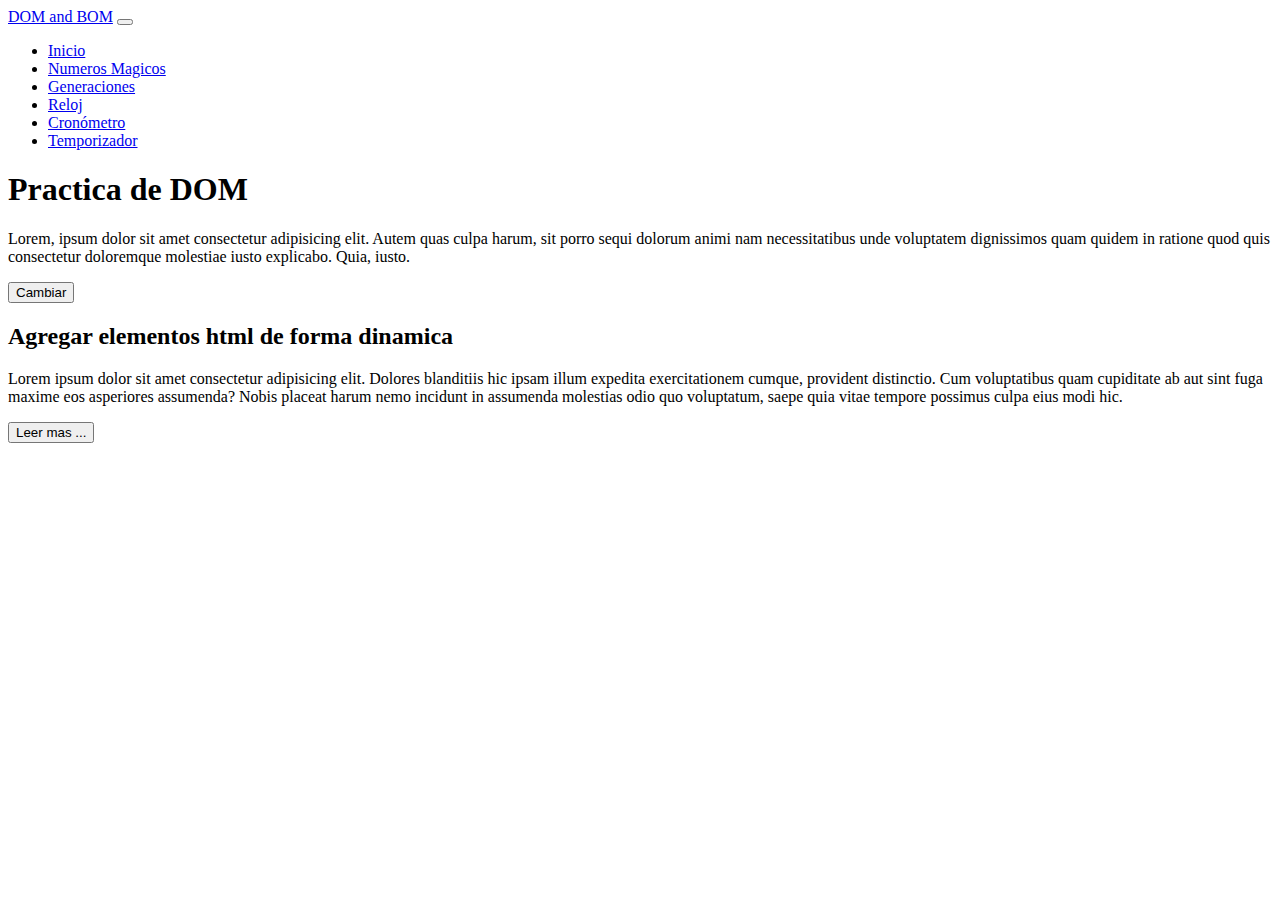
<file: index.html>
<!DOCTYPE html>
<html lang="es">
  <head>
    <meta charset="UTF-8" />
    <meta http-equiv="X-UA-Compatible" content="IE=edge" />
    <meta name="viewport" content="width=device-width, initial-scale=1.0" />
    <meta name="description" content="" />
    <meta name="keywords" content="" />
    <meta name="author" content="Castillo, Pablo Sebastián" />
    <title>practica DOM</title>
    <link
      href="https://cdn.jsdelivr.net/npm/bootstrap@5.0.2/dist/css/bootstrap.min.css"
      rel="stylesheet"
      integrity="sha384-EVSTQN3/azprG1Anm3QDgpJLIm9Nao0Yz1ztcQTwFspd3yD65VohhpuuCOmLASjC"
      crossorigin="anonymous"
    />
  </head>
  <body>
    <head>
      <nav class="navbar navbar-expand-lg navbar-dark bg-dark">
        <div class="container">
          <a class="navbar-brand text-white fs-4" href="index.html">DOM and BOM</a>
          <button
            class="navbar-toggler"
            type="button"
            data-bs-toggle="collapse"
            data-bs-target="#navbarSupportedContent"
            aria-controls="navbarSupportedContent"
            aria-expanded="false"
            aria-label="Toggle navigation"
          >
            <span class="navbar-toggler-icon"></span>
          </button>
          <div class="collapse navbar-collapse" id="navbarSupportedContent">
            <div class="collapse navbar-collapse" id="navbarSupportedContent">
              <ul class="navbar-nav me-auto mb-2 mb-lg-0">
                <li class="nav-item">
                  <a class="nav-link active" aria-current="page" href="index.html"
                    >Inicio</a
                  >
                </li>
                <li class="nav-item">
                  <a class="nav-link" href="ejercicio1.html">Numeros Magicos</a>
                </li>
                <li class="nav-item">
                  <a class="nav-link" href="ejercicio2.html">Generaciones</a>
                </li>
                <li class="nav-item">
                  <a class="nav-link" href="ejercicio3.html">Reloj</a>
                </li>
                <li class="nav-item">
                  <a class="nav-link" href="ejercicio4.html">Cronómetro</a>
                </li>
                <li class="nav-item">
                  <a class="nav-link" href="ejercicio5.html">Temporizador</a>
                </li>
              </ul>
            </div>
          </div>
        </div>
      </nav>
    </head>
    <main>
      <section class="bg-dark text-light py-4">
        <article class="container">
          <h1 class="display-2" id="tituloPrincipal">Practica de DOM</h1>
          <p>
            Lorem, ipsum dolor sit amet consectetur adipisicing elit. Autem quas
            culpa harum, sit porro sequi dolorum animi nam necessitatibus unde
            voluptatem dignissimos quam quidem in ratione quod quis consectetur
            doloremque molestiae iusto explicabo. Quia, iusto.
          </p>
          <button class="btn btn-primary" onclick="cambiarTitulo()">
            Cambiar
          </button>
        </article>
      </section>
      <section class="container my-5">
        <article>
          <h2>Agregar elementos html de forma dinamica</h2>
          <p>
            Lorem ipsum dolor sit amet consectetur adipisicing elit. Dolores
            blanditiis hic ipsam illum expedita exercitationem cumque, provident
            distinctio. Cum voluptatibus quam cupiditate ab aut sint fuga maxime
            eos asperiores assumenda? Nobis placeat harum nemo incidunt in
            assumenda molestias odio quo voluptatum, saepe quia vitae tempore
            possimus culpa eius modi hic.
          </p>
        </article>
        <button class="btn btn-outline-primary" id="btnVerMas" onclick="verMas()">Leer mas ...</button>
      </section>
    </main>

    <script src="./JS/app.js"></script>
    <script
      src="https://cdn.jsdelivr.net/npm/bootstrap@5.0.2/dist/js/bootstrap.bundle.min.js"
      integrity="sha384-MrcW6ZMFYlzcLA8Nl+NtUVF0sA7MsXsP1UyJoMp4YLEuNSfAP+JcXn/tWtIaxVXM"
      crossorigin="anonymous"
    ></script>
  </body>
</html>
</file>
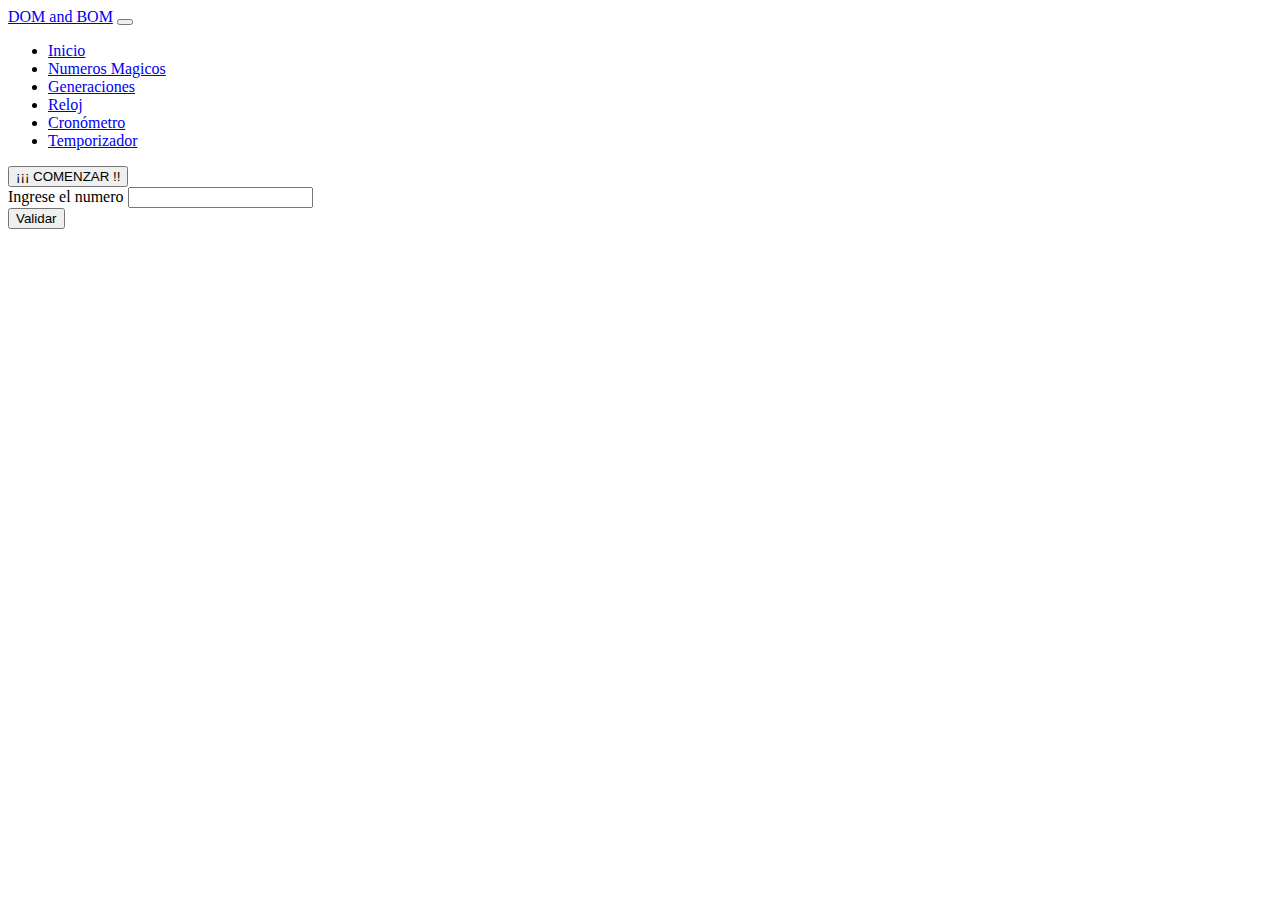
<file: ejercicio1.html>
<!DOCTYPE html>
<html lang="es">
  <head>
    <meta charset="UTF-8" />
    <meta http-equiv="X-UA-Compatible" content="IE=edge" />
    <meta name="viewport" content="width=device-width, initial-scale=1.0" />
    <meta name="description" content="" />
    <meta name="keywords" content="" />
    <meta name="author" content="Castillo, Pablo Sebastián" />
    <title>Números mágicos</title>
    <link
      href="https://cdn.jsdelivr.net/npm/bootstrap@5.0.2/dist/css/bootstrap.min.css"
      rel="stylesheet"
      integrity="sha384-EVSTQN3/azprG1Anm3QDgpJLIm9Nao0Yz1ztcQTwFspd3yD65VohhpuuCOmLASjC"
      crossorigin="anonymous"
    />
  </head>
  <body>
    <head>
      <nav class="navbar navbar-expand-lg navbar-dark bg-dark">
        <div class="container">
          <a class="navbar-brand text-white fs-4" href="index.html"
            >DOM and BOM</a
          >
          <button
            class="navbar-toggler"
            type="button"
            data-bs-toggle="collapse"
            data-bs-target="#navbarSupportedContent"
            aria-controls="navbarSupportedContent"
            aria-expanded="false"
            aria-label="Toggle navigation"
          >
            <span class="navbar-toggler-icon"></span>
          </button>
          <div class="collapse navbar-collapse" id="navbarSupportedContent">
            <div class="collapse navbar-collapse" id="navbarSupportedContent">
              <ul class="navbar-nav me-auto mb-2 mb-lg-0">
                <li class="nav-item">
                  <a class="nav-link" href="index.html">Inicio</a>
                </li>
                <li class="nav-item">
                  <a
                    class="nav-link active"
                    aria-current="page"
                    href="ejercicio1.html"
                    >Numeros Magicos</a
                  >
                </li>
                <li class="nav-item">
                  <a class="nav-link" href="ejercicio2.html">Generaciones</a>
                </li>
                <li class="nav-item">
                  <a class="nav-link" href="ejercicio3.html">Reloj</a>
                </li>
                <li class="nav-item">
                  <a class="nav-link" href="ejercicio4.html">Cronómetro</a>
                </li>
                <li class="nav-item">
                  <a class="nav-link" href="ejercicio5.html">Temporizador</a>
                </li>
              </ul>
            </div>
          </div>
        </div>
      </nav>
    </head>
    <main>
      <section class="container my-5 text-center">
        <article>
          <button
            class="
              btn btn-primary
              fs-2
              text-primary
              shadow
              p-3
              mb-5
              bg-body
              rounded
            "
            id="boton"
            onclick="numeroAleatorio( )"
            ;
          >
            ¡¡¡ COMENZAR !!
          </button>
        </article>
        <article class="mt-5">
          <div class="mb-3">
            <label for="adivinarNumeroAleatorio" class="form-label"
              >Ingrese el numero</label
            >
            <input
              type="number"
              class="form-control"
              id="adivinarNumeroRandom"
            />
          </div>
          <button class="btn btn-primary" onclick="validarNumero()">
            Validar
          </button>
        </article>
      </section>
    </main>

    <script src="./JS/ejercicio1.js"></script>
    <script
      src="https://cdn.jsdelivr.net/npm/bootstrap@5.0.2/dist/js/bootstrap.bundle.min.js"
      integrity="sha384-MrcW6ZMFYlzcLA8Nl+NtUVF0sA7MsXsP1UyJoMp4YLEuNSfAP+JcXn/tWtIaxVXM"
      crossorigin="anonymous"
    ></script>
  </body>
</html>
</file>
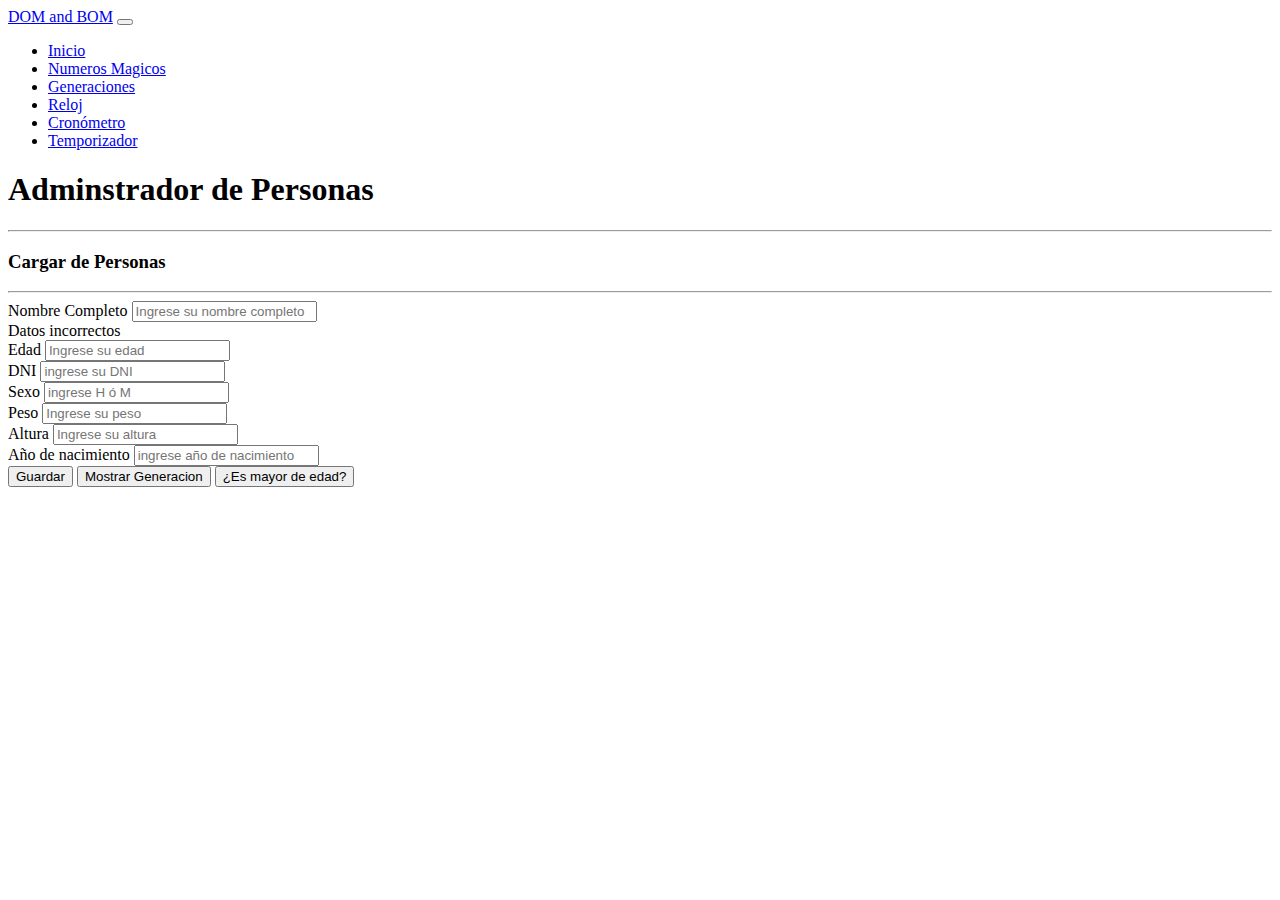
<file: ejercicio2.html>
<!DOCTYPE html>
<html lang="es">
  <head>
    <meta charset="UTF-8" />
    <meta http-equiv="X-UA-Compatible" content="IE=edge" />
    <meta name="viewport" content="width=device-width, initial-scale=1.0" />
    <meta name="description" content="" />
    <meta name="keywords" content="" />
    <meta name="author" content="Pablo Sebastian Castillo" />
    <link
      href="https://cdn.jsdelivr.net/npm/bootstrap@5.1.1/dist/css/bootstrap.min.css"
      rel="stylesheet"
      integrity="sha384-F3w7mX95PdgyTmZZMECAngseQB83DfGTowi0iMjiWaeVhAn4FJkqJByhZMI3AhiU"
      crossorigin="anonymous"
    />
    <title>Generaciones</title>
  </head>
  <body>
    <head>
      <nav class="navbar navbar-expand-lg navbar-dark bg-dark">
        <div class="container">
          <a class="navbar-brand text-white fs-4" href="index.html"
            >DOM and BOM</a
          >
          <button
            class="navbar-toggler"
            type="button"
            data-bs-toggle="collapse"
            data-bs-target="#navbarSupportedContent"
            aria-controls="navbarSupportedContent"
            aria-expanded="false"
            aria-label="Toggle navigation"
          >
            <span class="navbar-toggler-icon"></span>
          </button>
          <div class="collapse navbar-collapse" id="navbarSupportedContent">
            <div class="collapse navbar-collapse" id="navbarSupportedContent">
              <ul class="navbar-nav me-auto mb-2 mb-lg-0">
                <li class="nav-item">
                  <a class="nav-link" href="index.html">Inicio</a>
                </li>
                <li class="nav-item">
                  <a class="nav-link" href="ejercicio1.html">Numeros Magicos</a>
                </li>
                <li class="nav-item">
                  <a
                    class="nav-link active"
                    aria-current="page"
                    href="ejercicio2.html"
                    >Generaciones</a
                  >
                </li>
                <li class="nav-item">
                  <a class="nav-link" href="ejercicio3.html">Reloj</a>
                </li>
                <li class="nav-item">
                  <a class="nav-link" href="ejercicio4.html">Cronómetro</a>
                </li>
                <li class="nav-item">
                  <a class="nav-link" href="ejercicio5.html">Temporizador</a>
                </li>
              </ul>
            </div>
          </div>
        </div>
      </nav>
    </head>
    <main class="container my-3">
      <section>
        <h1 class="display-3 text-center">Adminstrador de Personas</h1>
        <hr class="text-secondary" />
        <article class="bg-light">
          <h3>Cargar de Personas</h3>
          <hr />
          <form id="formPersonas">
            <div class="mb-3">
              <label for="nombreCompleto" class="form-label"
                >Nombre Completo</label
              >
              <input
                type="text"
                class="form-control"
                id="nombreCompleto"
                placeholder="Ingrese su nombre completo"
              />
              <div class="invalid-feedback">Datos incorrectos</div>
            </div>
            <div class="row">
              <div class="col">
                <label for="edad" class="form-label">Edad</label>
                <input
                  type="text"
                  class="form-control"
                  placeholder="Ingrese su edad"
                  id="edad"
                />
              </div>
              <div class="col">
                <label for="dni" class="form-label">DNI</label>
                <input
                  type="text"
                  class="form-control"
                  placeholder="ingrese su DNI"
                  id="dni"
                />
              </div>
              <div class="col">
                <label for="sexo" class="form-label">Sexo</label>
                <input
                  type="text"
                  class="form-control"
                  placeholder="ingrese H ó M"
                  id="sexo"
                />
              </div>
            </div>
            <div class="row mt-3">
              <div class="col">
                <label for="peso" class="form-label">Peso</label>
                <input
                  type="text"
                  class="form-control"
                  placeholder="Ingrese su peso"
                  id="peso"
                />
              </div>
              <div class="col">
                <label for="altura" class="form-label">Altura</label>
                <input
                  type="text"
                  class="form-control"
                  placeholder="Ingrese su altura"
                  id="altura"
                />
              </div>
              <div class="col">
                <label for="añoNacimiento" class="form-label"
                  >Año de nacimiento</label
                >
                <input
                  type="text"
                  class="form-control"
                  placeholder="ingrese año de nacimiento"
                  id="añoNacimiento"
                />
              </div>
            </div>
            <button
              id="guardarDatos"
              type="submit"
              class="btn btn-primary mt-5"
            >
              Guardar
            </button>
            <button class="btn btn-primary mt-5" id="mostrarGeneracion">
              Mostrar Generacion
            </button>
            <button class="btn btn-primary mt-5" id="mayorDeEdad">
              ¿Es mayor de edad?
            </button>
          </form>
        </article>
        <article class="mt-3">
          <div class="accordion accordion-flush" id="acordion">
          </div>
        </article>
      </section>
    </main>

    <script src="./JS/ejercicio2.js"></script>
    <script
      src="https://cdn.jsdelivr.net/npm/bootstrap@5.1.1/dist/js/bootstrap.bundle.min.js"
      integrity="sha384-/bQdsTh/da6pkI1MST/rWKFNjaCP5gBSY4sEBT38Q/9RBh9AH40zEOg7Hlq2THRZ"
      crossorigin="anonymous"
    ></script>
  </body>
</html>
</file>
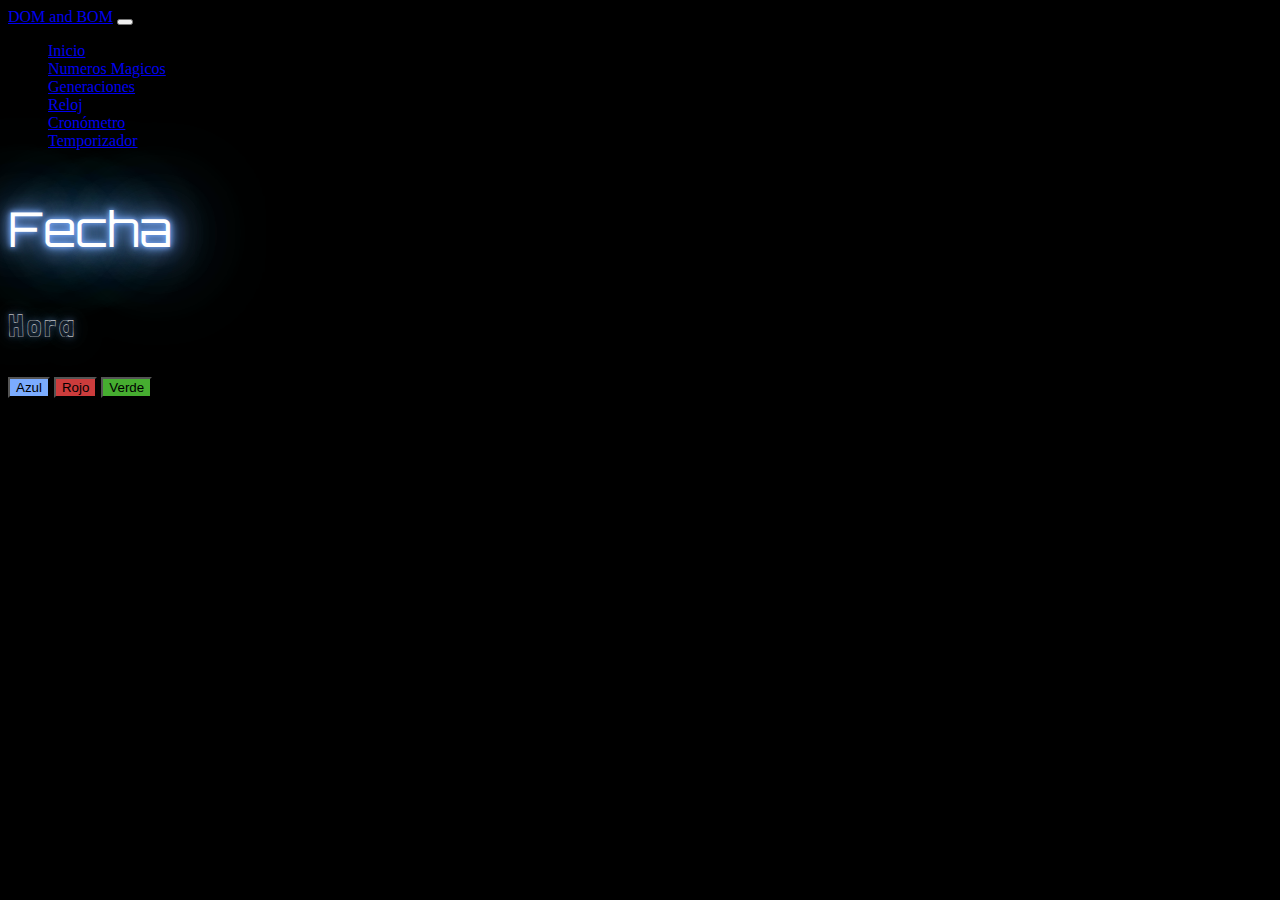
<file: ejercicio3.html>
<!DOCTYPE html>
<html lang="es">
  <head>
    <meta charset="UTF-8" />
    <meta http-equiv="X-UA-Compatible" content="IE=edge" />
    <meta name="viewport" content="width=device-width, initial-scale=1.0" />
    <meta name="description" content="" />
    <meta name="keywords" content="" />
    <meta name="author" content="Pablo Sebastian Castillo" />
    <link
      href="https://cdn.jsdelivr.net/npm/bootstrap@5.1.1/dist/css/bootstrap.min.css"
      rel="stylesheet"
      integrity="sha384-F3w7mX95PdgyTmZZMECAngseQB83DfGTowi0iMjiWaeVhAn4FJkqJByhZMI3AhiU"
      crossorigin="anonymous"
    />
    <link rel="stylesheet" href="./CSS/style.css">
    <title>Reloj</title>
  </head>
  <body>
    <head>
      <nav class="navbar navbar-expand-lg navbar-dark bg-dark">
        <div class="container">
          <a class="navbar-brand text-white fs-4" href="index.html"
            >DOM and BOM</a
          >
          <button
            class="navbar-toggler"
            type="button"
            data-bs-toggle="collapse"
            data-bs-target="#navbarSupportedContent"
            aria-controls="navbarSupportedContent"
            aria-expanded="false"
            aria-label="Toggle navigation"
          >
            <span class="navbar-toggler-icon"></span>
          </button>
          <div class="collapse navbar-collapse" id="navbarSupportedContent">
            <div class="collapse navbar-collapse" id="navbarSupportedContent">
              <ul class="navbar-nav me-auto mb-2 mb-lg-0">
                <li class="nav-item">
                  <a class="nav-link" href="index.html">Inicio</a>
                </li>
                <li class="nav-item">
                  <a class="nav-link" href="ejercicio1.html">Numeros Magicos</a>
                </li>
                <li class="nav-item">
                  <a class="nav-link" href="ejercicio2.html">Generaciones</a>
                </li>
                <li class="nav-item">
                  <a
                    class="nav-link active"
                    href="ejercicio3.html"
                    aria-current="page"
                    >Reloj</a
                  >
                </li>
                <li class="nav-item">
                  <a class="nav-link" href="ejercicio4.html">Cronómetro</a>
                </li>
                <li class="nav-item">
                  <a class="nav-link" href="ejercicio5.html">Temporizador</a>
                </li>
              </ul>
            </div>
          </div>
        </div>
      </nav>
    </head>
    <main class="container my-5 text-center">
      <section class="azul" id="contenedorPrincipal">
        <p id="fecha" class="fecha tituloFecha">Fecha</p>
        <p id="hora" class="hora">Hora</p>
        <article>
          <button class="btn btn-azul" onclick="cambiarColor('azul')">
            Azul
          </button>
          <button class="btn btn-rojo" onclick="cambiarColor('rojo')">
            Rojo
          </button>
          <button class="btn btn-verde" onclick="cambiarColor('verde')">
            Verde
          </button>
        </article>
      </section>
    </main>
    <script
      src="https://cdn.jsdelivr.net/npm/bootstrap@5.0.2/dist/js/bootstrap.bundle.min.js"
      integrity="sha384-MrcW6ZMFYlzcLA8Nl+NtUVF0sA7MsXsP1UyJoMp4YLEuNSfAP+JcXn/tWtIaxVXM"
      crossorigin="anonymous"
    ></script>
    <script src="./JS/ejercicio3.js"></script>
  </body>
</html>
</file>
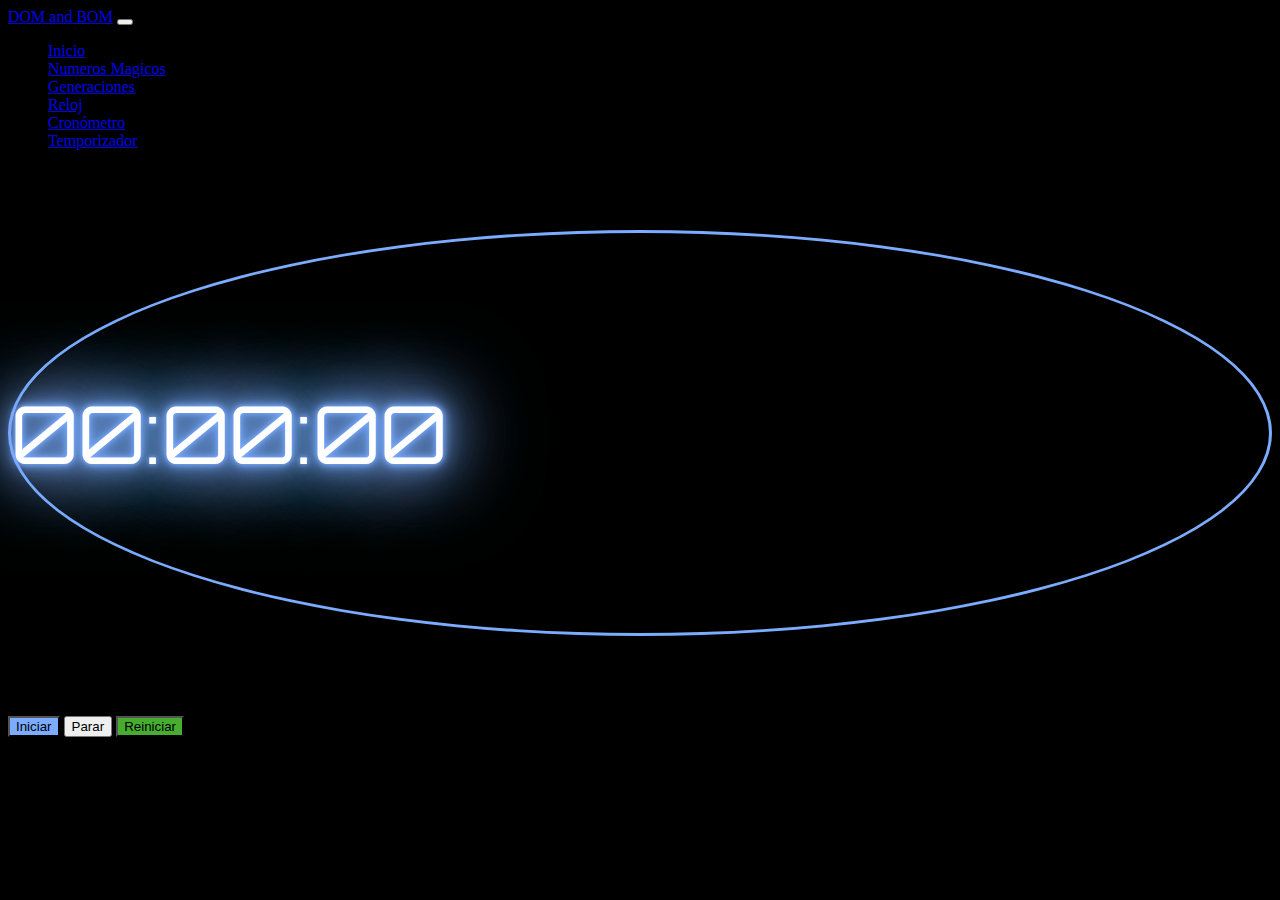
<file: ejercicio4.html>
<!DOCTYPE html>
<html lang="es">
  <head>
    <meta charset="UTF-8" />
    <meta http-equiv="X-UA-Compatible" content="IE=edge" />
    <meta name="viewport" content="width=device-width, initial-scale=1.0" />
    <meta name="description" content="" />
    <meta name="keywords" content="" />
    <meta name="author" content="Castillo, Pablo Sebastián" />
    <title>Cronómetro</title>
    <link
      href="https://cdn.jsdelivr.net/npm/bootstrap@5.0.2/dist/css/bootstrap.min.css"
      rel="stylesheet"
      integrity="sha384-EVSTQN3/azprG1Anm3QDgpJLIm9Nao0Yz1ztcQTwFspd3yD65VohhpuuCOmLASjC"
      crossorigin="anonymous"
    />
    <link rel="stylesheet" href="./CSS/style.css" />
  </head>
  <body>
    <head>
      <nav class="navbar navbar-expand-lg navbar-dark bg-dark">
        <div class="container">
          <a class="navbar-brand text-white fs-4" href="index.html"
            >DOM and BOM</a
          >
          <button
            class="navbar-toggler"
            type="button"
            data-bs-toggle="collapse"
            data-bs-target="#navbarSupportedContent"
            aria-controls="navbarSupportedContent"
            aria-expanded="false"
            aria-label="Toggle navigation"
          >
            <span class="navbar-toggler-icon"></span>
          </button>
          <div class="collapse navbar-collapse" id="navbarSupportedContent">
            <div class="collapse navbar-collapse" id="navbarSupportedContent">
              <ul class="navbar-nav me-auto mb-2 mb-lg-0">
                <li class="nav-item">
                  <a class="nav-link" href="index.html">Inicio</a>
                </li>
                <li class="nav-item">
                  <a class="nav-link" href="ejercicio1.html">Numeros Magicos</a>
                </li>
                <li class="nav-item">
                  <a class="nav-link" href="ejercicio2.html">Generaciones</a>
                </li>
                <li class="nav-item">
                  <a class="nav-link" href="ejercicio3.html">Reloj</a>
                </li>
                <li class="nav-item">
                  <a
                    class="nav-link active"
                    href="ejercicio4.html"
                    aria-current="page"
                    >Cronómetro</a
                  >
                </li>
                <li class="nav-item">
                  <a class="nav-link" href="ejercicio5.html">Temporizador</a>
                </li>
              </ul>
            </div>
          </div>
        </div>
      </nav>
    </head>
    <main class="container my-5 text-center">
      <section class="azul" id="contenedorPrincipal">
        <article class="d-flex justify-content-center">
          <p id="cronometro" class="fecha tituloCronometro p-2">00:00:00</p>
        </article>
        <article>
          <button class="btn btn-azul fs-2" id="botonInicar">Iniciar</button>
          <button class="btn btn-danger fs-2" id="botonParar">Parar</button>
          <button class="btn btn-verde fs-2" id="botonReiniciar">Reiniciar</button>
        </article>
      </section>
    </main>

    <script src="./JS/ejercicio4.js"></script>
    <script
      src="https://cdn.jsdelivr.net/npm/bootstrap@5.0.2/dist/js/bootstrap.bundle.min.js"
      integrity="sha384-MrcW6ZMFYlzcLA8Nl+NtUVF0sA7MsXsP1UyJoMp4YLEuNSfAP+JcXn/tWtIaxVXM"
      crossorigin="anonymous"
    ></script>
  </body>
</html>
</file>
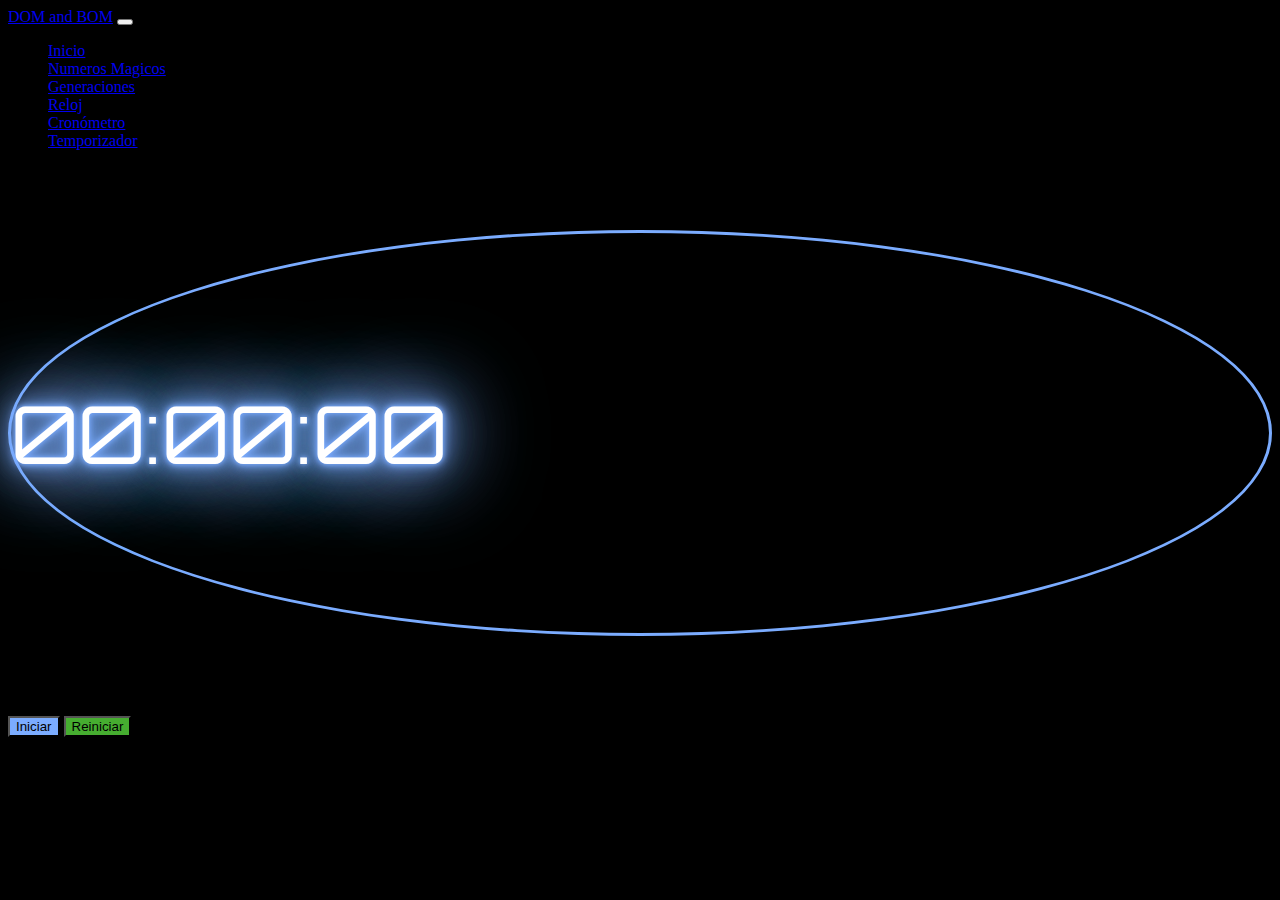
<file: ejercicio5.html>
<!DOCTYPE html>
<html lang="es">
  <head>
    <meta charset="UTF-8" />
    <meta http-equiv="X-UA-Compatible" content="IE=edge" />
    <meta name="viewport" content="width=device-width, initial-scale=1.0" />
    <meta name="description" content="" />
    <meta name="keywords" content="" />
    <meta name="author" content="Castillo, Pablo Sebastián" />
    <title>Cronómetro</title>
    <link
      href="https://cdn.jsdelivr.net/npm/bootstrap@5.0.2/dist/css/bootstrap.min.css"
      rel="stylesheet"
      integrity="sha384-EVSTQN3/azprG1Anm3QDgpJLIm9Nao0Yz1ztcQTwFspd3yD65VohhpuuCOmLASjC"
      crossorigin="anonymous"
    />
    <link rel="stylesheet" href="./CSS/style.css" />
  </head>
  <body>
    <head>
      <nav class="navbar navbar-expand-lg navbar-dark bg-dark">
        <div class="container">
          <a class="navbar-brand text-white fs-4" href="index.html"
            >DOM and BOM</a
          >
          <button
            class="navbar-toggler"
            type="button"
            data-bs-toggle="collapse"
            data-bs-target="#navbarSupportedContent"
            aria-controls="navbarSupportedContent"
            aria-expanded="false"
            aria-label="Toggle navigation"
          >
            <span class="navbar-toggler-icon"></span>
          </button>
          <div class="collapse navbar-collapse" id="navbarSupportedContent">
            <div class="collapse navbar-collapse" id="navbarSupportedContent">
              <ul class="navbar-nav me-auto mb-2 mb-lg-0">
                <li class="nav-item">
                  <a class="nav-link" href="index.html">Inicio</a>
                </li>
                <li class="nav-item">
                  <a class="nav-link" href="ejercicio1.html">Numeros Magicos</a>
                </li>
                <li class="nav-item">
                  <a class="nav-link" href="ejercicio2.html">Generaciones</a>
                </li>
                <li class="nav-item">
                  <a class="nav-link" href="ejercicio3.html">Reloj</a>
                </li>
                <li class="nav-item">
                  <a class="nav-link" href="ejercicio4.html">Cronómetro</a>
                </li>
                <li class="nav-item">
                  <a
                    class="nav-link active"
                    href="ejercicio5.html"
                    aria-current="page"
                    >Temporizador</a
                  >
                </li>
              </ul>
            </div>
          </div>
        </div>
      </nav>
    </head>
    <main class="container my-5 text-center">
      <section class="azul" id="contenedorPrincipal">
        <article class="d-flex justify-content-center">
          <p id="cronometro" class="fecha tituloCronometro p-2">00:00:00</p>
        </article>
        <article>
          <button class="btn btn-azul fs-2" id="botonInicar">Iniciar</button>
          <button class="btn btn-verde fs-2" id="botonReiniciar">
            Reiniciar
          </button>
        </article>
      </section>
    </main>

    <script src="./JS/ejercicio4.js"></script>
    <script
      src="https://cdn.jsdelivr.net/npm/bootstrap@5.0.2/dist/js/bootstrap.bundle.min.js"
      integrity="sha384-MrcW6ZMFYlzcLA8Nl+NtUVF0sA7MsXsP1UyJoMp4YLEuNSfAP+JcXn/tWtIaxVXM"
      crossorigin="anonymous"
    ></script>
  </body>
</html>
</file>
<file: CSS/style.css>
@import url("https://fonts.googleapis.com/css2?family=Londrina+Outline&family=Orbitron:wght@500&display=swap");

body {
  background: #000;
}

.tituloFecha {
  font-family: "Orbitron", sans-serif;
  font-size: 3rem;
  color: white;
}

.tituloCronometro {
  font-family: "Orbitron", sans-serif;
  font-size: 5rem;
  color: white;
  border-radius: 50%;
  border: solid #7bacff;
  height: 400px;
  display: flex;
  align-items: center;
}

.hora {
  font-family: "Londrina Outline", cursive;
  font-size: 2rem;
  color: white;
  letter-spacing: 3px;
}

/* Agregar efecto Neon */

.azul {
  text-shadow: 0 0 5px #7bacff, 0 0 10px #7bacff, 0 0 20px #7bacff,
    0 0 40px #7bacff, 0 0 80px #7bacff, 0 0 90px #7bacff, 0 0 100px #7bacff;
}

.rojo {
  text-shadow: 0 0 5px #cc3c3c, 0 0 10px #cc3c3c, 0 0 20px #cc3c3c,
    0 0 40px #cc3c3c, 0 0 80px #cc3c3c, 0 0 90px #cc3c3c, 0 0 100px #cc3c3c;
}

.verde {
  text-shadow: 0 0 5px #46ad30, 0 0 10px #46ad30, 0 0 20px #46ad30,
    0 0 40px #46ad30, 0 0 80px #46ad30, 0 0 90px #46ad30, 0 0 100px #46ad30;
}

/* botones */

.btn-azul {
  background: #7bacff;
}
.btn-rojo {
  background: #cc3c3c;
}
.btn-verde {
  background: #46ad30;
}
</file>
